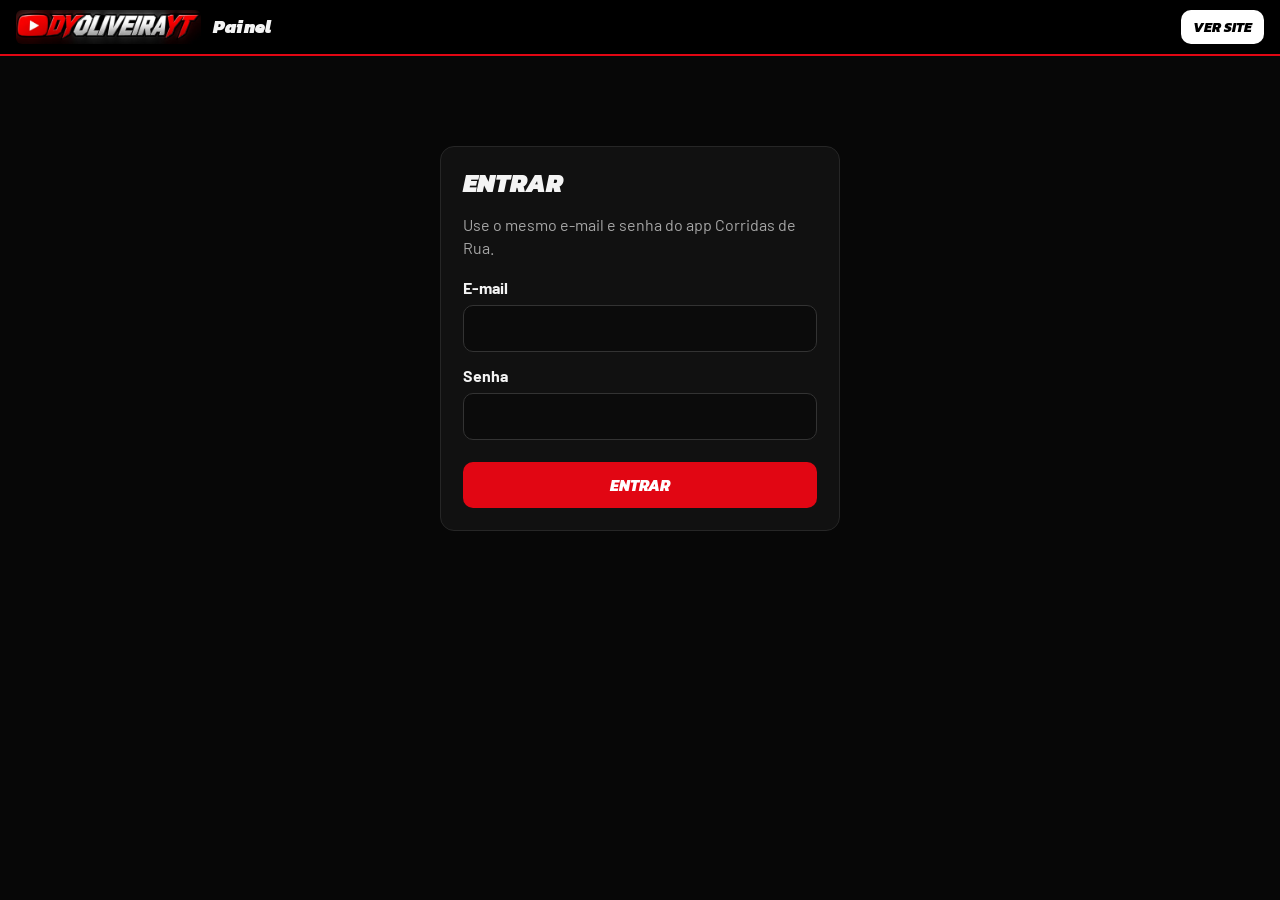
<file: admin.html>
<!doctype html>
<html lang="pt-BR">
<head>
<meta charset="utf-8">
<meta name="viewport" content="width=device-width, initial-scale=1">
<meta name="robots" content="noindex, nofollow">
<title>Painel · DYOLIVEIRAYT</title>
<link rel="icon" href="assets/app/icone-192.png">
<link rel="stylesheet" href="https://fonts.googleapis.com/css2?family=Kanit:ital,wght@1,800;1,900&family=Barlow:wght@400;600;700&family=DM+Mono:wght@500&display=swap">
<style>
:root{--bg:#070707;--s1:#111;--s2:#181818;--ink:#F4F4F4;--mut:#A6A6A6;--line:#262626;--red:#E10613;--yel:#FFD21F;--ok:#22C55E}
*{box-sizing:border-box}html,body{margin:0;background:var(--bg);color:var(--ink);font:16px/1.45 Barlow,system-ui,sans-serif}
a{color:var(--yel)}button,input,select,textarea{font:inherit}
.top{position:sticky;top:0;z-index:5;display:flex;align-items:center;gap:12px;padding:10px 16px;background:#000;border-bottom:2px solid var(--red)}
.top img{height:34px;border-radius:6px}.top b{font:900 italic 1.1rem Kanit,sans-serif;letter-spacing:.02em}.top .esp{flex:1}
.wrap{max-width:980px;margin:0 auto;padding:18px 16px 120px}
h1,h2{font:900 italic 1.6rem/1.1 Kanit,sans-serif;text-transform:uppercase;margin:0 0 10px}h2{font-size:1.25rem}
.mut{color:var(--mut)}.card{background:var(--s1);border:1px solid var(--line);border-radius:14px;padding:16px;margin-bottom:14px}
label{display:block;font-weight:700;margin:12px 0 6px}input[type=text],input[type=email],input[type=password],input[type=number],input[type=datetime-local],input[type=url],textarea{width:100%;padding:11px 12px;border-radius:10px;border:1px solid #333;background:#0b0b0b;color:var(--ink)}
input:focus,textarea:focus,button:focus-visible{outline:3px solid var(--yel);outline-offset:2px}
.btn{display:inline-flex;align-items:center;justify-content:center;gap:8px;padding:11px 18px;border:0;border-radius:10px;background:var(--red);color:#fff;font:800 italic 1rem Kanit,sans-serif;text-transform:uppercase;cursor:pointer;text-decoration:none}
.btn.sec{background:#fff;color:#000}.btn.peq{padding:7px 12px;font-size:.85rem}.btn.cinza{background:#2a2a2a;color:#fff}.btn:disabled{opacity:.5;cursor:default}
.abas{display:flex;gap:6px;overflow-x:auto;padding-bottom:6px;margin:4px 0 16px;scrollbar-width:thin}
.abas button{flex:none;padding:9px 14px;border-radius:999px;border:1px solid #333;background:var(--s2);color:var(--ink);font-weight:700;cursor:pointer;white-space:nowrap}
.abas button[aria-selected=true]{background:var(--red);border-color:var(--red)}
.badge{display:inline-block;min-width:20px;padding:0 6px;margin-left:6px;border-radius:999px;background:var(--yel);color:#000;font-size:.75rem;text-align:center}
.linha{display:flex;align-items:center;gap:12px;padding:10px 0;border-bottom:1px solid var(--line)}.linha:last-child{border-bottom:0}
.linha .t{flex:1;min-width:0}.linha .t small{display:block;color:var(--mut);font-size:.82rem;overflow:hidden;text-overflow:ellipsis;white-space:nowrap}
.linha img{width:96px;aspect-ratio:16/9;object-fit:cover;border-radius:8px;flex:none;background:#222}
.chave{position:relative;flex:none;width:58px;height:32px}.chave input{position:absolute;opacity:0;inset:0;margin:0;cursor:pointer;z-index:1}
.chave span{position:absolute;inset:0;border-radius:999px;background:#3a3a3a;transition:.2s}.chave span::after{content:"";position:absolute;left:4px;top:4px;width:24px;height:24px;border-radius:50%;background:#fff;transition:.2s}
.chave input:checked+span{background:var(--ok)}.chave input:checked+span::after{left:30px}.chave input:focus-visible+span{outline:3px solid var(--yel)}
.estado{font:600 .75rem "DM Mono",monospace;text-transform:uppercase;width:64px;text-align:right;color:var(--mut)}.estado.on{color:var(--ok)}
.grade{display:grid;grid-template-columns:repeat(auto-fill,minmax(170px,1fr));gap:10px}
.vid{position:relative;border:2px solid transparent;border-radius:12px;background:var(--s2);padding:6px;cursor:pointer;text-align:left;color:var(--ink)}
.vid img{width:100%;aspect-ratio:16/9;object-fit:cover;border-radius:8px;display:block}.vid span{display:block;font-size:.82rem;margin-top:6px;line-height:1.25}
.vid[aria-pressed=true]{border-color:var(--yel);box-shadow:0 0 0 3px rgba(255,210,31,.25)}.vid[aria-pressed=true]::after{content:"✓ Vídeo do sorteio";position:absolute;top:10px;left:10px;background:var(--yel);color:#000;font:800 .72rem Barlow;padding:3px 8px;border-radius:999px}
.vid em{position:absolute;top:10px;right:10px;background:#000;color:#fff;font:600 .7rem "DM Mono";padding:2px 6px;border-radius:6px;font-style:normal}
.dois{display:grid;grid-template-columns:1fr 1fr;gap:12px}@media(max-width:620px){.dois{grid-template-columns:1fr}.linha img{width:72px}}
.barra{position:fixed;left:0;right:0;bottom:0;z-index:6;display:flex;align-items:center;gap:12px;padding:12px 16px;background:#000;border-top:2px solid var(--red)}
.barra .msg{flex:1;font-weight:600}.msg.ok{color:var(--ok)}.msg.erro{color:#ff6b6b}
.recado{background:var(--s2);border-radius:12px;padding:12px;margin-bottom:10px}.recado p{margin:6px 0 10px;white-space:pre-wrap}.recado .acoes{display:flex;gap:8px;flex-wrap:wrap}
.tag{display:inline-block;font:600 .72rem "DM Mono";padding:2px 8px;border-radius:999px;background:#333}.tag.pend{background:var(--yel);color:#000}.tag.ok{background:var(--ok);color:#000}
.login{max-width:400px;margin:8vh auto}.login .card{padding:22px}
[hidden]{display:none!important}
</style>
</head>
<body>
<header class="top"><img src="assets/logo-wordmark-strip.jpg" alt="DYOLIVEIRAYT"><b>Painel</b><span class="esp"></span>
  <a class="btn peq sec" href="./" target="_blank" rel="noopener">Ver site</a><button class="btn peq cinza" id="sair" hidden>Sair</button></header>

<main class="wrap">
  <!-- LOGIN -->
  <section class="login" id="telaLogin">
    <div class="card">
      <h1>Entrar</h1>
      <p class="mut">Use o mesmo e-mail e senha do app Corridas de Rua.</p>
      <form id="formLogin">
        <label for="email">E-mail</label><input type="email" id="email" autocomplete="username" required>
        <label for="senha">Senha</label><input type="password" id="senha" autocomplete="current-password" required>
        <p class="msg" id="loginMsg" role="status"></p>
        <button class="btn" type="submit" id="btnEntrar" style="width:100%;margin-top:6px">Entrar</button>
      </form>
    </div>
  </section>

  <!-- PAINEL -->
  <section id="telaPainel" hidden>
    <h1>Administração do site</h1>
    <p class="mut" id="ultimaAlteracao"></p>
    <nav class="abas" role="tablist" id="abas">
      <button role="tab" data-aba="sorteio" aria-selected="true">🎁 Sorteio</button>
      <button role="tab" data-aba="secoes" aria-selected="false">👁️ O que aparece</button>
      <button role="tab" data-aba="videos" aria-selected="false">▶️ Vídeos e Shorts</button>
      <button role="tab" data-aba="mapa" aria-selected="false">📍 Mapa</button>
      <button role="tab" data-aba="loja" aria-selected="false">🛒 Loja</button>
      <button role="tab" data-aba="mural" aria-selected="false">💬 Mural<span class="badge" id="pendentes" hidden></span></button>
    </nav>

    <div data-painel="sorteio">
      <div class="card">
        <div class="linha"><div class="t"><b>Sorteio aberto no site</b><small>Mostra a aba Sorteio no menu e na página</small></div>
          <label class="chave"><input type="checkbox" id="sAberto"><span></span></label></div>
        <label for="sTitulo">Título</label><input type="text" id="sTitulo" maxlength="60" placeholder="Sorteio para inscritos">
        <label for="sPremio">Prêmio</label><input type="text" id="sPremio" maxlength="90" placeholder="Ex.: Kit DYOLIVEIRAYT: camiseta + boné">
        <label for="sImagem">Foto do prêmio (link da imagem, opcional)</label><input type="url" id="sImagem" placeholder="https://...">
        <div class="dois">
          <div><label for="sEncerra">Comentários até (horário de Brasília)</label><input type="datetime-local" id="sEncerra"></div>
          <div><label for="sResultado">Dia do resultado (opcional)</label><input type="datetime-local" id="sResultado"></div>
        </div>
        <label for="sDias">Dias para o ganhador responder</label><input type="number" id="sDias" min="1" max="60" value="7" style="max-width:120px">
      </div>
      <div class="card">
        <h2>Vídeo do sorteio</h2>
        <p class="mut">Toque no vídeo onde o pessoal vai comentar a cidade. Sem escolha, o site usa o último vídeo publicado.</p>
        <label for="sVideoLink">Ou cole o link do vídeo no YouTube</label><input type="url" id="sVideoLink" placeholder="https://youtu.be/...">
        <p><button class="btn peq cinza" type="button" id="sVideoAuto">Usar o último vídeo (automático)</button> <span class="mut" id="sVideoAtual"></span></p>
        <div class="grade" id="sVideos"></div>
      </div>
    </div>

    <div data-painel="secoes" hidden>
      <div class="card"><h2>Partes do site</h2><p class="mut">Desligue para esconder a parte do site e o link dela no menu.</p><div id="listaSecoes"></div></div>
    </div>
    <div data-painel="videos" hidden>
      <div class="card"><h2>Vídeos e Shorts</h2><p class="mut">Desligue para o vídeo não aparecer em nenhum lugar do site (listas, mapa e sorteio).</p><div id="listaVideos"></div></div>
    </div>
    <div data-painel="mapa" hidden>
      <div class="card"><h2>Lugares no mapa</h2><p class="mut">Inclui os lugares que entram sozinhos quando sai vídeo novo.</p><div id="listaLugares"></div></div>
    </div>
    <div data-painel="loja" hidden>
      <div class="card"><h2>Produtos da vitrine</h2><p class="mut">Produtos da sua vitrine da Shopee. Desligue os que não quer mostrar no site.</p><div id="listaProdutos"></div></div>
    </div>
    <div data-painel="mural" hidden>
      <div class="card"><h2>Recados do mural</h2><p class="mut">Recados novos só aparecem no site depois de aprovados. Essas ações valem na hora, sem precisar salvar.</p><div id="listaRecados"></div></div>
    </div>
  </section>
</main>

<div class="barra" id="barra" hidden><span class="msg" id="msg">Nada alterado.</span><button class="btn" id="salvar" disabled>Salvar e publicar</button></div>

<script src="js/config.js"></script>
<script src="js/auto.js"></script>
<script>
(function () {
  "use strict";
  var S = window.SITE || {}, C = S.canal || {}, AU = window.AUTO || {};
  var URL_SB = (C.supabaseUrl || "").replace(/\/$/, ""), KEY = C.supabaseKey;
  var SESS = "dy-admin-sessao";
  var $ = function (s) { return document.querySelector(s); };
  var esc = function (t) { return String(t == null ? "" : t).replace(/[&<>"']/g, function (c) { return { "&": "&amp;", "<": "&lt;", ">": "&gt;", '"': "&quot;", "'": "&#39;" }[c]; }); };
  var thumb = function (id) { return "https://i.ytimg.com/vi/" + encodeURIComponent(id) + "/mqdefault.jpg"; };
  var sessao = null, cfg = {}, original = "{}", usuario = null;

  /* ---------- Supabase (REST, sem biblioteca) ---------- */
  function guardarSessao(s) { sessao = s; try { s ? localStorage.setItem(SESS, JSON.stringify(s)) : localStorage.removeItem(SESS); } catch (e) {} }
  function auth(tipo, corpo) {
    return fetch(URL_SB + "/auth/v1/token?grant_type=" + tipo, { method: "POST", headers: { apikey: KEY, "Content-Type": "application/json" }, body: JSON.stringify(corpo) })
      .then(function (r) { return r.json().then(function (j) { if (!r.ok) throw j; j.expira = Date.now() + (j.expires_in || 3600) * 1000; return j; }); });
  }
  function tokenValido() {
    if (!sessao) return Promise.reject({ msg: "sem sessão" });
    if (Date.now() < sessao.expira - 60000) return Promise.resolve(sessao.access_token);
    return auth("refresh_token", { refresh_token: sessao.refresh_token }).then(function (s) { guardarSessao(s); return s.access_token; });
  }
  function api(caminho, op) {
    op = op || {};
    return tokenValido().then(function (tk) {
      var h = { apikey: KEY, Authorization: "Bearer " + tk, "Content-Type": "application/json" };
      if (op.prefer) h.Prefer = op.prefer;
      return fetch(URL_SB + "/rest/v1/" + caminho, { method: op.method || "GET", headers: h, body: op.body ? JSON.stringify(op.body) : undefined });
    }).then(function (r) { if (!r.ok) return r.text().then(function (t) { throw { status: r.status, msg: t }; }); return r.status === 204 ? null : r.json(); });
  }

  /* ---------- Login ---------- */
  $("#formLogin").addEventListener("submit", function (e) {
    e.preventDefault();
    var b = $("#btnEntrar"), m = $("#loginMsg"); b.disabled = true; m.textContent = "Entrando..."; m.className = "msg";
    auth("password", { email: $("#email").value.trim(), password: $("#senha").value }).then(function (s) {
      guardarSessao(s); $("#senha").value = ""; return iniciar();
    }).catch(function (err) {
      m.className = "msg erro";
      m.textContent = err && /invalid/i.test(err.error_description || err.msg || err.error || "") ? "E-mail ou senha incorretos." : "Não foi possível entrar agora. Tente de novo.";
    }).then(function () { b.disabled = false; });
  });
  $("#sair").addEventListener("click", function () {
    tokenValido().then(function (tk) { return fetch(URL_SB + "/auth/v1/logout", { method: "POST", headers: { apikey: KEY, Authorization: "Bearer " + tk } }); }).catch(function () {})
      .then(function () { guardarSessao(null); location.reload(); });
  });

  function iniciar() {
    return api("dy_admins?select=user_id").then(function (l) {
      if (!l || !l.length) { guardarSessao(null); $("#loginMsg").className = "msg erro"; $("#loginMsg").textContent = "Esta conta não tem permissão de administrador do site."; throw { silencioso: true }; }
      usuario = l[0].user_id;
      return api("dy_site_config?chave=eq.site&select=valor,atualizado_em");
    }).then(function (l) {
      cfg = (l && l[0] && l[0].valor) || {};
      original = JSON.stringify(cfg);
      if (l && l[0] && l[0].atualizado_em && original !== "{}") $("#ultimaAlteracao").textContent = "Última alteração: " + new Date(l[0].atualizado_em).toLocaleString("pt-BR");
      $("#telaLogin").hidden = true; $("#telaPainel").hidden = false; $("#barra").hidden = false; $("#sair").hidden = false;
      montarTudo(); carregarRecados();
    }).catch(function (e) {
      if (e && e.silencioso) return;
      guardarSessao(null); $("#telaLogin").hidden = false;
    });
  }

  /* ---------- Abas ---------- */
  $("#abas").addEventListener("click", function (e) {
    var b = e.target.closest("[data-aba]"); if (!b) return;
    document.querySelectorAll("#abas [data-aba]").forEach(function (x) { x.setAttribute("aria-selected", x === b); });
    document.querySelectorAll("[data-painel]").forEach(function (p) { p.hidden = p.getAttribute("data-painel") !== b.getAttribute("data-aba"); });
  });

  /* ---------- Alterações e salvar ---------- */
  function lista(nome) { if (!Array.isArray(cfg[nome])) cfg[nome] = []; return cfg[nome]; }
  function alternar(nome, id, mostrar) {
    var l = lista(nome), i = l.indexOf(id);
    if (mostrar && i >= 0) l.splice(i, 1); if (!mostrar && i < 0) l.push(id);
    mudou();
  }
  function mudou() {
    var dif = JSON.stringify(cfg) !== original;
    $("#salvar").disabled = !dif;
    $("#msg").className = "msg"; $("#msg").textContent = dif ? "Você tem alterações não salvas." : "Nada alterado.";
  }
  $("#salvar").addEventListener("click", function () {
    var b = this; b.disabled = true; $("#msg").textContent = "Salvando...";
    api("dy_site_config?chave=eq.site", { method: "PATCH", prefer: "return=representation", body: { valor: cfg, atualizado_em: new Date().toISOString(), atualizado_por: usuario } })
      .then(function (l) {
        if (!l || !l.length) return api("dy_site_config", { method: "POST", prefer: "return=representation", body: { chave: "site", valor: cfg, atualizado_por: usuario } });
        return l;
      }).then(function () {
        original = JSON.stringify(cfg);
        $("#msg").className = "msg ok"; $("#msg").textContent = "Salvo! O site já mostra as mudanças (recarregue a página do site).";
        $("#ultimaAlteracao").textContent = "Última alteração: " + new Date().toLocaleString("pt-BR");
      }).catch(function () { $("#msg").className = "msg erro"; $("#msg").textContent = "Não foi possível salvar. Confira a internet e tente de novo."; b.disabled = false; });
  });
  window.addEventListener("beforeunload", function (e) { if (JSON.stringify(cfg) !== original) { e.preventDefault(); e.returnValue = ""; } });

  function chave(id, ligado, rotulo) {
    return '<span class="estado' + (ligado ? " on" : "") + '">' + (ligado ? "aparece" : "oculto") + '</span><label class="chave"><input type="checkbox" data-id="' + esc(id) + '"' + (ligado ? " checked" : "") +
      ' aria-label="' + esc(rotulo) + '"><span></span></label>';
  }
  function ligarChaves(sel, nome) {
    $(sel).addEventListener("change", function (e) {
      var c = e.target; if (!c.matches("input[data-id]")) return;
      alternar(nome, c.getAttribute("data-id"), c.checked);
      var est = c.closest(".linha").querySelector(".estado"); est.textContent = c.checked ? "aparece" : "oculto"; est.classList.toggle("on", c.checked);
    });
  }

  /* ---------- Montagem das abas ---------- */
  var SECOES = [["familia", "Família (quem somos)"], ["roleta", "Roleta"], ["temporada", "Temporada"], ["placar", "Placar"], ["videos", "Vídeos"], ["shorts", "Shorts"],
    ["series", "Séries"], ["fotos", "Fotos"], ["mapa", "Mapa das aventuras"], ["campings", "Campings"], ["garagem", "Garagem"], ["loja", "Loja"], ["blog", "Blog"],
    ["sorteio", "Sorteio"], ["mural", "Mural de recados"], ["contato", "Contato"]];
  function todosVideos() {
    var vistos = {}, out = [];
    function add(v, tipo) { if (v && v.id && !vistos[v.id]) { vistos[v.id] = 1; out.push({ id: v.id, titulo: v.titulo, data: v.data, tipo: tipo }); } }
    (AU.videos || []).forEach(function (v) { add(v, "vídeo"); }); (S.videos || []).forEach(function (v) { add(v, "vídeo"); }); (AU.shorts || []).forEach(function (v) { add(v, "short"); });
    return out;
  }
  function montarTudo() {
    var st = Object.assign({}, S.sorteio || {}, cfg.sorteio || {});
    cfg.sorteio = st;
    $("#sAberto").checked = st.aberto !== false; st.aberto = $("#sAberto").checked;
    $("#sTitulo").value = st.titulo || ""; $("#sPremio").value = st.premio || ""; $("#sImagem").value = st.premioImagem || "";
    $("#sEncerra").value = paraCampo(st.encerra); $("#sResultado").value = paraCampo(st.resultado); $("#sDias").value = st.diasParaResponder || 7;
    [["#sTitulo", "titulo"], ["#sPremio", "premio"], ["#sImagem", "premioImagem"]].forEach(function (p) { $(p[0]).addEventListener("input", function () { st[p[1]] = this.value.trim(); mudou(); }); });
    $("#sAberto").addEventListener("change", function () { st.aberto = this.checked; mudou(); });
    $("#sEncerra").addEventListener("change", function () { st.encerra = doCampo(this.value); mudou(); });
    $("#sResultado").addEventListener("change", function () { st.resultado = doCampo(this.value); mudou(); });
    $("#sDias").addEventListener("input", function () { st.diasParaResponder = Math.max(1, Math.min(60, +this.value || 7)); mudou(); });
    var vids = todosVideos();
    function marcar() {
      document.querySelectorAll("#sVideos .vid").forEach(function (b) { b.setAttribute("aria-pressed", b.getAttribute("data-id") === st.video); });
      var v = vids.filter(function (x) { return x.id === st.video; })[0];
      $("#sVideoAtual").textContent = st.video ? "Escolhido: " + (v ? v.titulo : st.video) : "Agora: último vídeo publicado (" + ((AU.videos && AU.videos[0] && AU.videos[0].titulo) || "automático") + ")";
    }
    $("#sVideos").innerHTML = vids.map(function (v) {
      return '<button type="button" class="vid" data-id="' + esc(v.id) + '"><img src="' + thumb(v.id) + '" alt="" loading="lazy"><em>' + esc(v.tipo) + "</em><span>" + esc(v.titulo) + "</span></button>";
    }).join("");
    $("#sVideos").addEventListener("click", function (e) { var b = e.target.closest(".vid"); if (!b) return; st.video = b.getAttribute("data-id"); $("#sVideoLink").value = ""; marcar(); mudou(); });
    $("#sVideoAuto").addEventListener("click", function () { st.video = ""; $("#sVideoLink").value = ""; marcar(); mudou(); });
    $("#sVideoLink").addEventListener("input", function () {
      var m = this.value.match(/(?:youtu\.be\/|v=|shorts\/|embed\/)([\w-]{11})/) || this.value.trim().match(/^([\w-]{11})$/);
      if (m) { st.video = m[1]; marcar(); mudou(); }
    });
    marcar();

    var semSec = lista("ocultarSecoes");
    $("#listaSecoes").innerHTML = SECOES.map(function (s) {
      return '<div class="linha"><div class="t"><b>' + esc(s[1]) + '</b><small>#' + s[0] + "</small></div>" + chave(s[0], semSec.indexOf(s[0]) < 0, s[1]) + "</div>";
    }).join("");
    ligarChaves("#listaSecoes", "ocultarSecoes");

    var semV = lista("ocultarVideos");
    $("#listaVideos").innerHTML = vids.map(function (v) {
      return '<div class="linha"><img src="' + thumb(v.id) + '" alt="" loading="lazy"><div class="t"><b>' + esc(v.titulo) + "</b><small>" + esc(v.tipo + (v.data ? " · " + v.data.split("-").reverse().join("/") : "")) + "</small></div>" + chave(v.id, semV.indexOf(v.id) < 0, v.titulo) + "</div>";
    }).join("") || '<p class="mut">Nenhum vídeo carregado.</p>';
    ligarChaves("#listaVideos", "ocultarVideos");

    var semL = lista("ocultarLugares"), lugares = (S.mapa || []).concat(AU.mapa || []), nomes = {};
    lugares = lugares.filter(function (m) { if (nomes[m.nome]) return false; nomes[m.nome] = 1; return true; });
    $("#listaLugares").innerHTML = lugares.map(function (m) {
      return '<div class="linha"><div class="t"><b>' + esc(m.nome) + "</b><small>" + esc((m.local || "") + (m.auto ? " · entrou sozinho pelo vídeo" : "")) + "</small></div>" + chave(m.nome, semL.indexOf(m.nome) < 0, m.nome) + "</div>";
    }).join("") || '<p class="mut">Nenhum lugar no mapa.</p>';
    ligarChaves("#listaLugares", "ocultarLugares");

    var semP = lista("ocultarProdutos"), itens = (AU.shopee && AU.shopee.itens) || [];
    $("#listaProdutos").innerHTML = itens.map(function (it) {
      return '<div class="linha"><img src="' + esc(it.imagem) + '" alt="" loading="lazy" style="aspect-ratio:1"><div class="t"><b>' + esc(it.nome) + "</b><small>" + (it.preco ? "R$ " + Number(it.preco).toFixed(2).replace(".", ",") : "") + "</small></div>" + chave(String(it.id), semP.indexOf(String(it.id)) < 0, it.nome) + "</div>";
    }).join("") || '<p class="mut">A vitrine ainda não foi carregada.</p>';
    ligarChaves("#listaProdutos", "ocultarProdutos");
    original = JSON.stringify(cfg); // ponto de partida = o que está salvo (completado com o config.js)
    mudou();
  }
  // datetime-local <-> texto com fuso de Brasília
  function paraCampo(v) { return v ? String(v).slice(0, 16) : ""; }
  function doCampo(v) { return v ? v + ":00-03:00" : ""; }

  /* ---------- Mural ---------- */
  function carregarRecados() {
    api("dy_recados?select=id,nome,cidade,mensagem,aprovado,criado_em&order=criado_em.desc&limit=200").then(function (l) {
      l = l || [];
      var pend = l.filter(function (r) { return !r.aprovado; }).length;
      $("#pendentes").hidden = !pend; $("#pendentes").textContent = pend;
      $("#listaRecados").innerHTML = l.map(function (r) {
        return '<div class="recado" data-id="' + r.id + '"><span class="tag ' + (r.aprovado ? "ok" : "pend") + '">' + (r.aprovado ? "no site" : "aguardando") + "</span> <b>" + esc(r.nome) + "</b>" +
          (r.cidade ? ' <span class="mut">· ' + esc(r.cidade) + "</span>" : "") + ' <small class="mut">' + new Date(r.criado_em).toLocaleString("pt-BR") + "</small><p>" + esc(r.mensagem) + '</p><div class="acoes">' +
          (r.aprovado ? '<button class="btn peq cinza" data-acao="ocultar">Tirar do site</button>' : '<button class="btn peq" data-acao="aprovar">Aprovar</button>') +
          '<button class="btn peq cinza" data-acao="apagar">Apagar</button></div></div>';
      }).join("") || '<p class="mut">Nenhum recado ainda.</p>';
    }).catch(function () { $("#listaRecados").innerHTML = '<p class="mut">Não foi possível carregar os recados.</p>'; });
  }
  $("#listaRecados").addEventListener("click", function (e) {
    var b = e.target.closest("[data-acao]"); if (!b) return;
    var id = b.closest(".recado").getAttribute("data-id"), a = b.getAttribute("data-acao");
    if (a === "apagar" && !confirm("Apagar este recado de vez?")) return;
    b.disabled = true;
    var op = a === "apagar" ? { method: "DELETE" } : { method: "PATCH", body: { aprovado: a === "aprovar" } };
    api("dy_recados?id=eq." + encodeURIComponent(id), op).then(carregarRecados).catch(function () { b.disabled = false; alert("Não deu certo. Tente de novo."); });
  });

  /* ---------- Início ---------- */
  try { sessao = JSON.parse(localStorage.getItem(SESS) || "null"); } catch (e) { sessao = null; }
  if (sessao) { $("#telaLogin").hidden = true; iniciar(); }
})();
</script>
</body>
</html>
</file>
